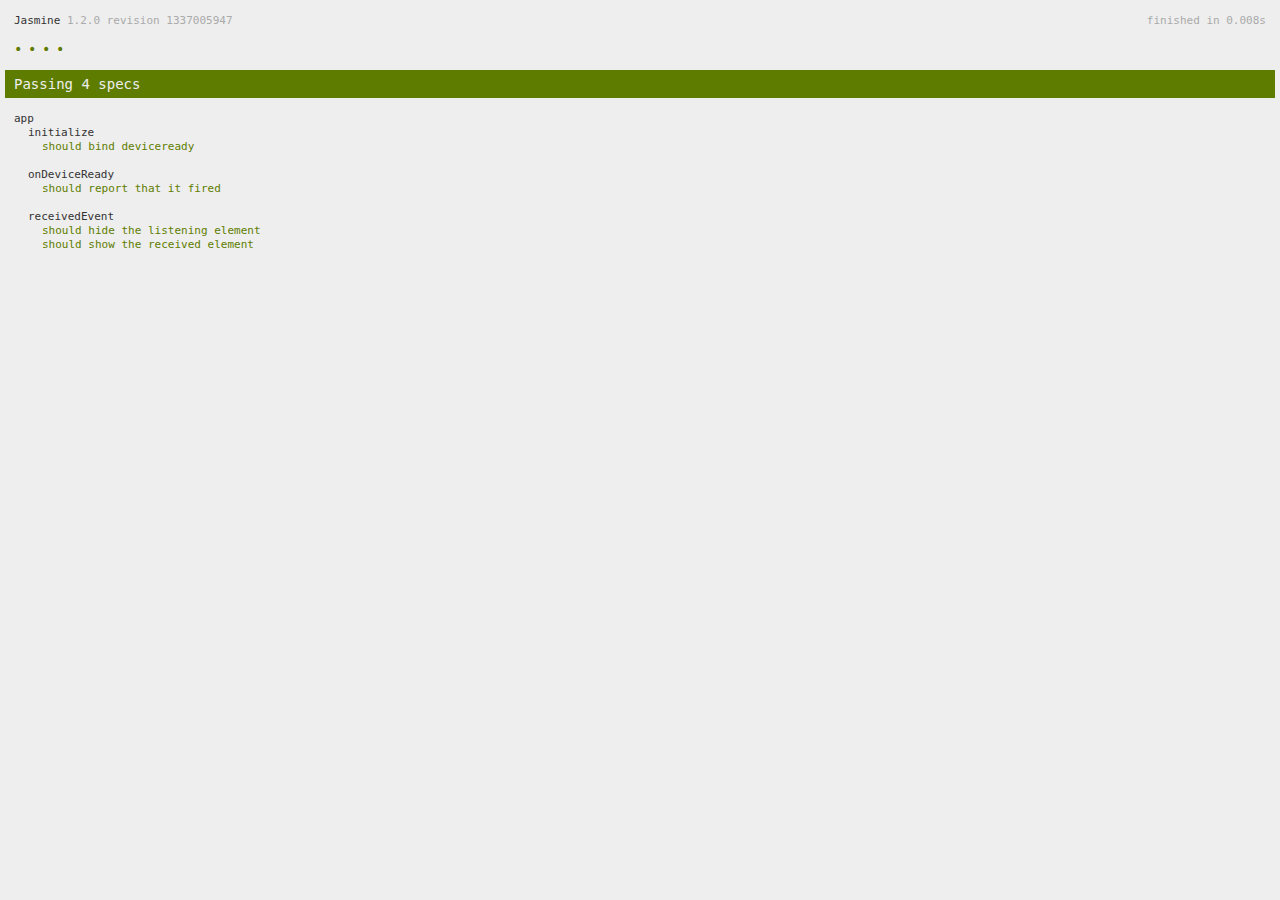
<file: www/spec.html>
<!DOCTYPE html>
<!--
    Licensed to the Apache Software Foundation (ASF) under one
    or more contributor license agreements.  See the NOTICE file
    distributed with this work for additional information
    regarding copyright ownership.  The ASF licenses this file
    to you under the Apache License, Version 2.0 (the
    "License"); you may not use this file except in compliance
    with the License.  You may obtain a copy of the License at

    http://www.apache.org/licenses/LICENSE-2.0

    Unless required by applicable law or agreed to in writing,
    software distributed under the License is distributed on an
    "AS IS" BASIS, WITHOUT WARRANTIES OR CONDITIONS OF ANY
     KIND, either express or implied.  See the License for the
    specific language governing permissions and limitations
    under the License.
-->
<html>
    <head>
        <title>Jasmine Spec Runner</title>

        <!-- jasmine source -->
        <link rel="shortcut icon" type="image/png" href="spec/lib/jasmine-1.2.0/jasmine_favicon.png">
        <link rel="stylesheet" type="text/css" href="spec/lib/jasmine-1.2.0/jasmine.css">
        <script type="text/javascript" src="spec/lib/jasmine-1.2.0/jasmine.js"></script>
        <script type="text/javascript" src="spec/lib/jasmine-1.2.0/jasmine-html.js"></script>

        <!-- include source files here... -->
        <script type="text/javascript" src="js/index.js"></script>

        <!-- include spec files here... -->
        <script type="text/javascript" src="spec/helper.js"></script>
        <script type="text/javascript" src="spec/index.js"></script>

        <script type="text/javascript">
            (function() {
                var jasmineEnv = jasmine.getEnv();
                jasmineEnv.updateInterval = 1000;

                var htmlReporter = new jasmine.HtmlReporter();

                jasmineEnv.addReporter(htmlReporter);

                jasmineEnv.specFilter = function(spec) {
                    return htmlReporter.specFilter(spec);
                };

                var currentWindowOnload = window.onload;

                window.onload = function() {
                    if (currentWindowOnload) {
                        currentWindowOnload();
                    }
                    execJasmine();
                };

                function execJasmine() {
                    jasmineEnv.execute();
                }
            })();
        </script>
    </head>
    <body>
        <div id="stage"></div>
    </body>
</html>
</file>
<file: www/spec/lib/jasmine-1.2.0/jasmine.css>
body { background-color: #eeeeee; padding: 0; margin: 5px; overflow-y: scroll; }

#HTMLReporter { font-size: 11px; font-family: Monaco, "Lucida Console", monospace; line-height: 14px; color: #333333; }
#HTMLReporter a { text-decoration: none; }
#HTMLReporter a:hover { text-decoration: underline; }
#HTMLReporter p, #HTMLReporter h1, #HTMLReporter h2, #HTMLReporter h3, #HTMLReporter h4, #HTMLReporter h5, #HTMLReporter h6 { margin: 0; line-height: 14px; }
#HTMLReporter .banner, #HTMLReporter .symbolSummary, #HTMLReporter .summary, #HTMLReporter .resultMessage, #HTMLReporter .specDetail .description, #HTMLReporter .alert .bar, #HTMLReporter .stackTrace { padding-left: 9px; padding-right: 9px; }
#HTMLReporter #jasmine_content { position: fixed; right: 100%; }
#HTMLReporter .version { color: #aaaaaa; }
#HTMLReporter .banner { margin-top: 14px; }
#HTMLReporter .duration { color: #aaaaaa; float: right; }
#HTMLReporter .symbolSummary { overflow: hidden; *zoom: 1; margin: 14px 0; }
#HTMLReporter .symbolSummary li { display: block; float: left; height: 7px; width: 14px; margin-bottom: 7px; font-size: 16px; }
#HTMLReporter .symbolSummary li.passed { font-size: 14px; }
#HTMLReporter .symbolSummary li.passed:before { color: #5e7d00; content: "\02022"; }
#HTMLReporter .symbolSummary li.failed { line-height: 9px; }
#HTMLReporter .symbolSummary li.failed:before { color: #b03911; content: "x"; font-weight: bold; margin-left: -1px; }
#HTMLReporter .symbolSummary li.skipped { font-size: 14px; }
#HTMLReporter .symbolSummary li.skipped:before { color: #bababa; content: "\02022"; }
#HTMLReporter .symbolSummary li.pending { line-height: 11px; }
#HTMLReporter .symbolSummary li.pending:before { color: #aaaaaa; content: "-"; }
#HTMLReporter .bar { line-height: 28px; font-size: 14px; display: block; color: #eee; }
#HTMLReporter .runningAlert { background-color: #666666; }
#HTMLReporter .skippedAlert { background-color: #aaaaaa; }
#HTMLReporter .skippedAlert:first-child { background-color: #333333; }
#HTMLReporter .skippedAlert:hover { text-decoration: none; color: white; text-decoration: underline; }
#HTMLReporter .passingAlert { background-color: #a6b779; }
#HTMLReporter .passingAlert:first-child { background-color: #5e7d00; }
#HTMLReporter .failingAlert { background-color: #cf867e; }
#HTMLReporter .failingAlert:first-child { background-color: #b03911; }
#HTMLReporter .results { margin-top: 14px; }
#HTMLReporter #details { display: none; }
#HTMLReporter .resultsMenu, #HTMLReporter .resultsMenu a { background-color: #fff; color: #333333; }
#HTMLReporter.showDetails .summaryMenuItem { font-weight: normal; text-decoration: inherit; }
#HTMLReporter.showDetails .summaryMenuItem:hover { text-decoration: underline; }
#HTMLReporter.showDetails .detailsMenuItem { font-weight: bold; text-decoration: underline; }
#HTMLReporter.showDetails .summary { display: none; }
#HTMLReporter.showDetails #details { display: block; }
#HTMLReporter .summaryMenuItem { font-weight: bold; text-decoration: underline; }
#HTMLReporter .summary { margin-top: 14px; }
#HTMLReporter .summary .suite .suite, #HTMLReporter .summary .specSummary { margin-left: 14px; }
#HTMLReporter .summary .specSummary.passed a { color: #5e7d00; }
#HTMLReporter .summary .specSummary.failed a { color: #b03911; }
#HTMLReporter .description + .suite { margin-top: 0; }
#HTMLReporter .suite { margin-top: 14px; }
#HTMLReporter .suite a { color: #333333; }
#HTMLReporter #details .specDetail { margin-bottom: 28px; }
#HTMLReporter #details .specDetail .description { display: block; color: white; background-color: #b03911; }
#HTMLReporter .resultMessage { padding-top: 14px; color: #333333; }
#HTMLReporter .resultMessage span.result { display: block; }
#HTMLReporter .stackTrace { margin: 5px 0 0 0; max-height: 224px; overflow: auto; line-height: 18px; color: #666666; border: 1px solid #ddd; background: white; white-space: pre; }

#TrivialReporter { padding: 8px 13px; position: absolute; top: 0; bottom: 0; left: 0; right: 0; overflow-y: scroll; background-color: white; font-family: "Helvetica Neue Light", "Lucida Grande", "Calibri", "Arial", sans-serif; /*.resultMessage {*/ /*white-space: pre;*/ /*}*/ }
#TrivialReporter a:visited, #TrivialReporter a { color: #303; }
#TrivialReporter a:hover, #TrivialReporter a:active { color: blue; }
#TrivialReporter .run_spec { float: right; padding-right: 5px; font-size: .8em; text-decoration: none; }
#TrivialReporter .banner { color: #303; background-color: #fef; padding: 5px; }
#TrivialReporter .logo { float: left; font-size: 1.1em; padding-left: 5px; }
#TrivialReporter .logo .version { font-size: .6em; padding-left: 1em; }
#TrivialReporter .runner.running { background-color: yellow; }
#TrivialReporter .options { text-align: right; font-size: .8em; }
#TrivialReporter .suite { border: 1px outset gray; margin: 5px 0; padding-left: 1em; }
#TrivialReporter .suite .suite { margin: 5px; }
#TrivialReporter .suite.passed { background-color: #dfd; }
#TrivialReporter .suite.failed { background-color: #fdd; }
#TrivialReporter .spec { margin: 5px; padding-left: 1em; clear: both; }
#TrivialReporter .spec.failed, #TrivialReporter .spec.passed, #TrivialReporter .spec.skipped { padding-bottom: 5px; border: 1px solid gray; }
#TrivialReporter .spec.failed { background-color: #fbb; border-color: red; }
#TrivialReporter .spec.passed { background-color: #bfb; border-color: green; }
#TrivialReporter .spec.skipped { background-color: #bbb; }
#TrivialReporter .messages { border-left: 1px dashed gray; padding-left: 1em; padding-right: 1em; }
#TrivialReporter .passed { background-color: #cfc; display: none; }
#TrivialReporter .failed { background-color: #fbb; }
#TrivialReporter .skipped { color: #777; background-color: #eee; display: none; }
#TrivialReporter .resultMessage span.result { display: block; line-height: 2em; color: black; }
#TrivialReporter .resultMessage .mismatch { color: black; }
#TrivialReporter .stackTrace { white-space: pre; font-size: .8em; margin-left: 10px; max-height: 5em; overflow: auto; border: 1px inset red; padding: 1em; background: #eef; }
#TrivialReporter .finished-at { padding-left: 1em; font-size: .6em; }
#TrivialReporter.show-passed .passed, #TrivialReporter.show-skipped .skipped { display: block; }
#TrivialReporter #jasmine_content { position: fixed; right: 100%; }
#TrivialReporter .runner { border: 1px solid gray; display: block; margin: 5px 0; padding: 2px 0 2px 10px; }
</file>
